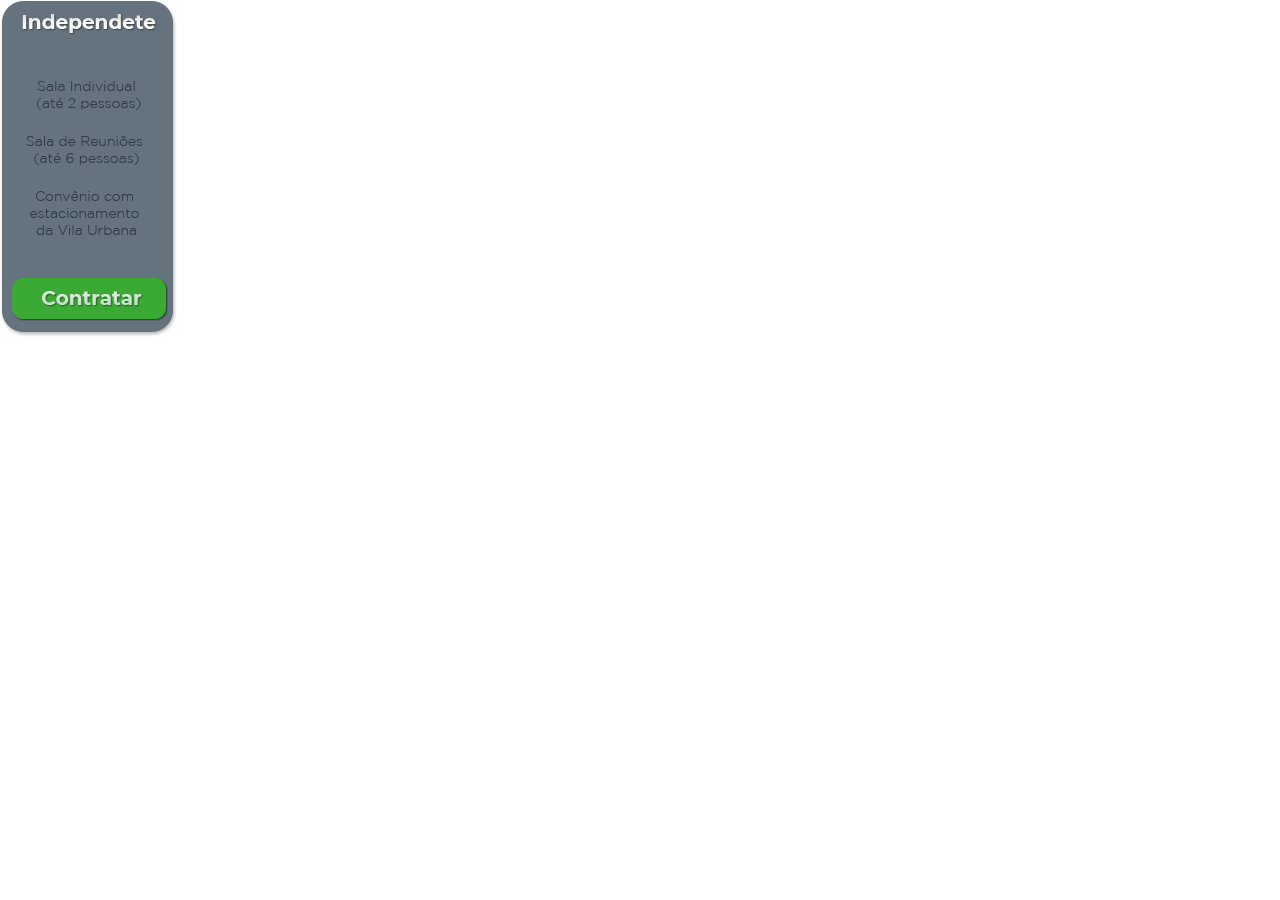
<file: img/planom/plano1.html>
<html>
<head>
<title>Sem Título-1</title>
<meta http-equiv="Content-Type" content="text/html; charset=utf-8">
</head>
<body bgcolor="#FFFFFF" leftmargin="0" topmargin="0" marginwidth="0" marginheight="0">
<!-- Save for Web Slices (Sem Título-1) -->
<table id="Tabela_01" width="177" height="337" border="0" cellpadding="0" cellspacing="0">
	<tr>
		<td colspan="3">
			<img src="images/plano1_01.png" width="177" height="280" alt=""></td>
	</tr>
	<tr>
		<td rowspan="2">
			<img src="images/plano1_02.png" width="14" height="57" alt=""></td>
		<td>
			<a href="https://lettor.conexa.app/index.php?r=site/cadastroPublico">
				<img src="images/planom-01.png" width="151" height="38" border="0" alt=""></a></td>
		<td rowspan="2">
			<img src="images/plano1_04.png" width="12" height="57" alt=""></td>
	</tr>
	<tr>
		<td>
			<img src="images/plano1_05.png" width="151" height="19" alt=""></td>
	</tr>
</table>
<!-- End Save for Web Slices -->
</body>
</html>
</file>
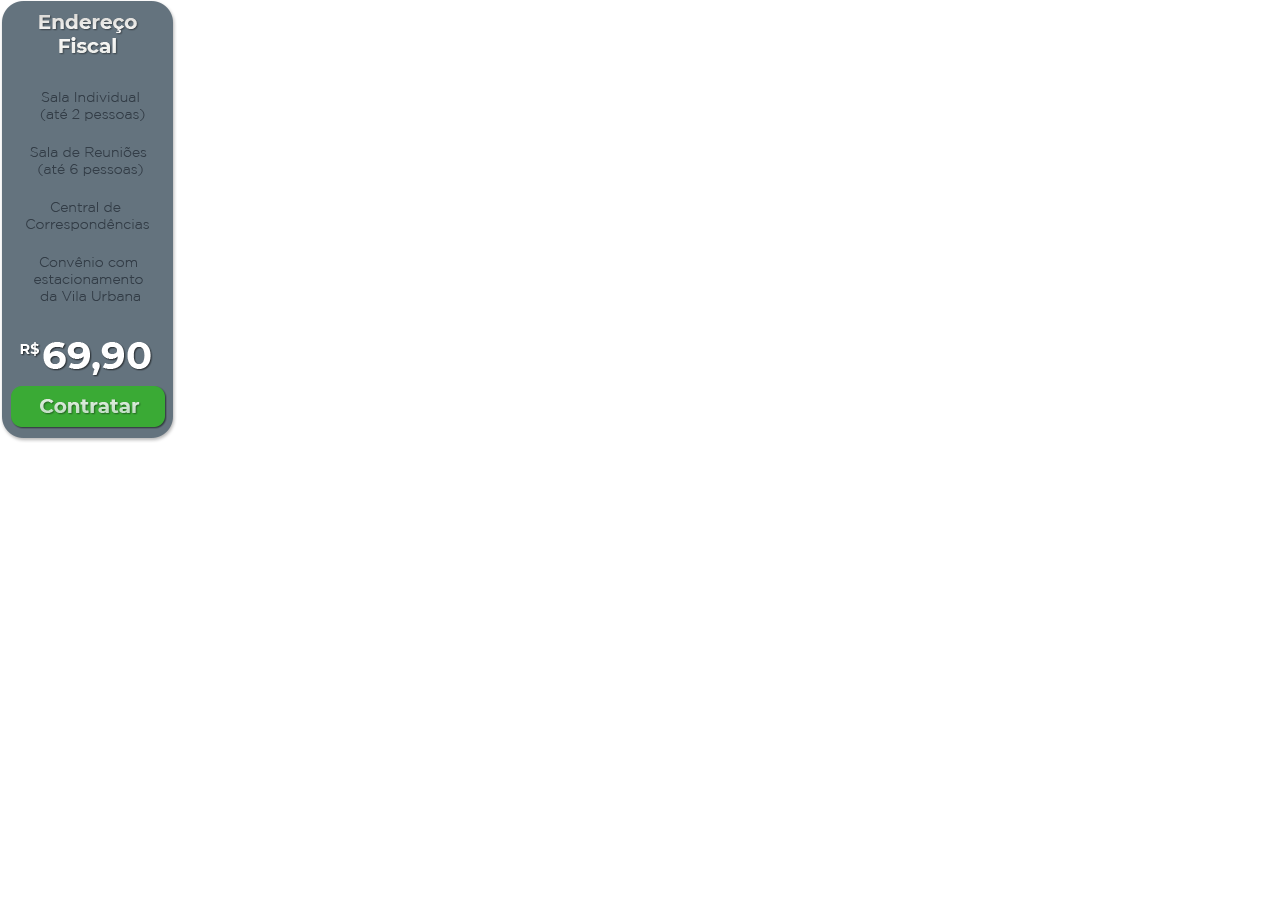
<file: img/planom/plano2.html>
<html>
<head>
<title>Sem Título-2</title>
<meta http-equiv="Content-Type" content="text/html; charset=utf-8">
</head>
<body bgcolor="#FFFFFF" leftmargin="0" topmargin="0" marginwidth="0" marginheight="0">
<!-- Save for Web Slices (Sem Título-2) -->
<table id="Tabela_01" width="177" height="443" border="0" cellpadding="0" cellspacing="0">
	<tr>
		<td colspan="3">
			<img src="images/plano2_01.png" width="177" height="385" alt=""></td>
	</tr>
	<tr>
		<td rowspan="2">
			<img src="images/plano2_02.png" width="11" height="58" alt=""></td>
		<td>
			<a href="https://lettor.conexa.app/index.php?r=contratacaoOnline&token=62848301be3b5e51953e2dda6668d374/">
				<img src="images/plano-02.png" width="156" height="41" border="0" alt=""></a></td>
		<td rowspan="2">
			<img src="images/plano2_04.png" width="10" height="58" alt=""></td>
	</tr>
	<tr>
		<td>
			<img src="images/plano2_05.png" width="156" height="17" alt=""></td>
	</tr>
</table>
<!-- End Save for Web Slices -->
</body>
</html>
</file>
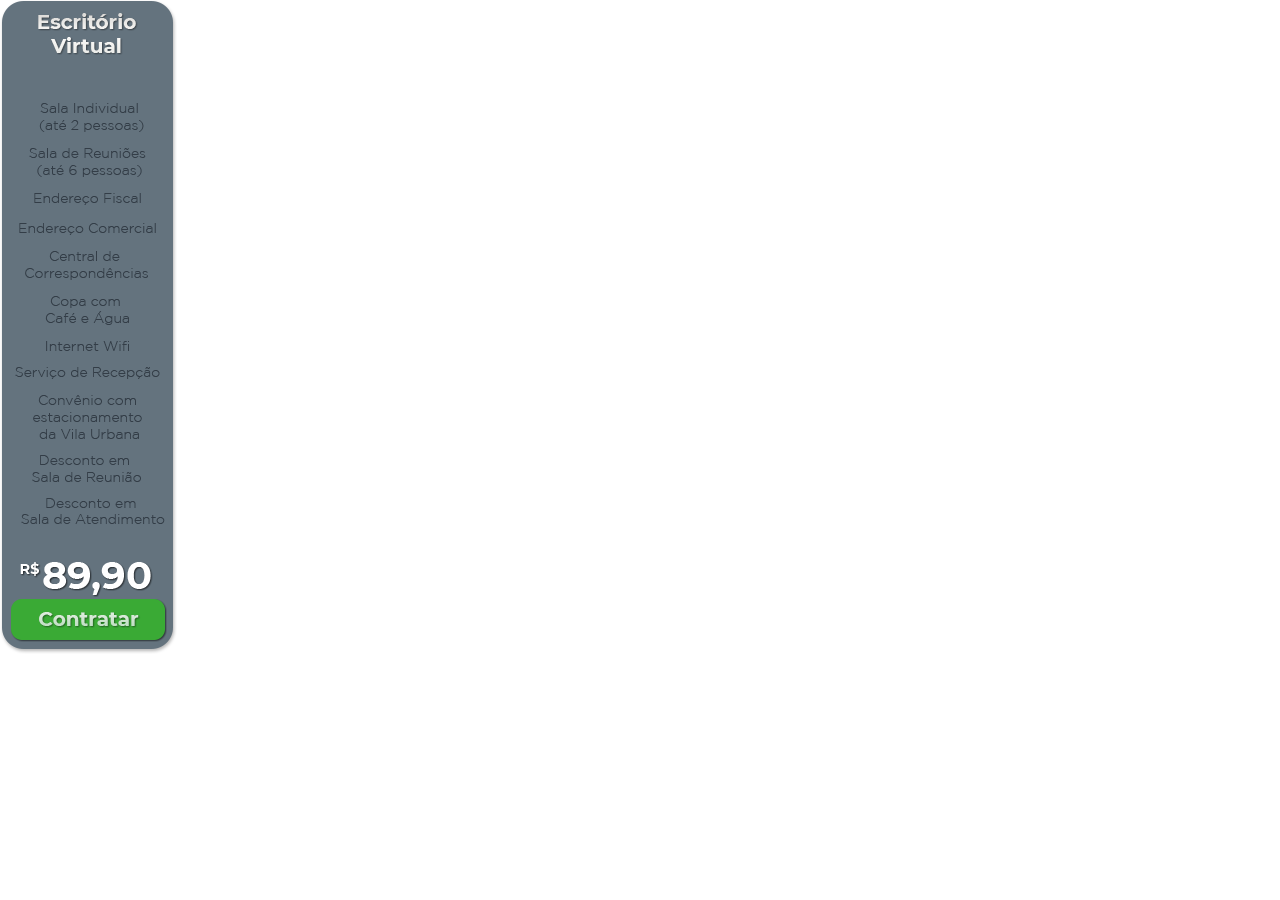
<file: img/planom/plano3.html>
<html>
<head>
<title>Sem Título-3</title>
<meta http-equiv="Content-Type" content="text/html; charset=utf-8">
</head>
<body bgcolor="#FFFFFF" leftmargin="0" topmargin="0" marginwidth="0" marginheight="0">
<!-- Save for Web Slices (Sem Título-3) -->
<table id="Tabela_01" width="177" height="654" border="0" cellpadding="0" cellspacing="0">
	<tr>
		<td colspan="3">
			<img src="images/plano3_01.png" width="177" height="597" alt=""></td>
	</tr>
	<tr>
		<td rowspan="2">
			<img src="images/plano3_02.png" width="10" height="57" alt=""></td>
		<td>
			<a href="https://lettor.conexa.app/index.php?r=contratacaoOnline&token=2461917d12ab8edf0a9b5b7c50b33190/">
				<img src="images/planom-3.png" width="155" height="43" border="0" alt=""></a></td>
		<td rowspan="2">
			<img src="images/plano3_04.png" width="12" height="57" alt=""></td>
	</tr>
	<tr>
		<td>
			<img src="images/plano3_05.png" width="155" height="14" alt=""></td>
	</tr>
</table>
<!-- End Save for Web Slices -->
</body>
</html>
</file>
